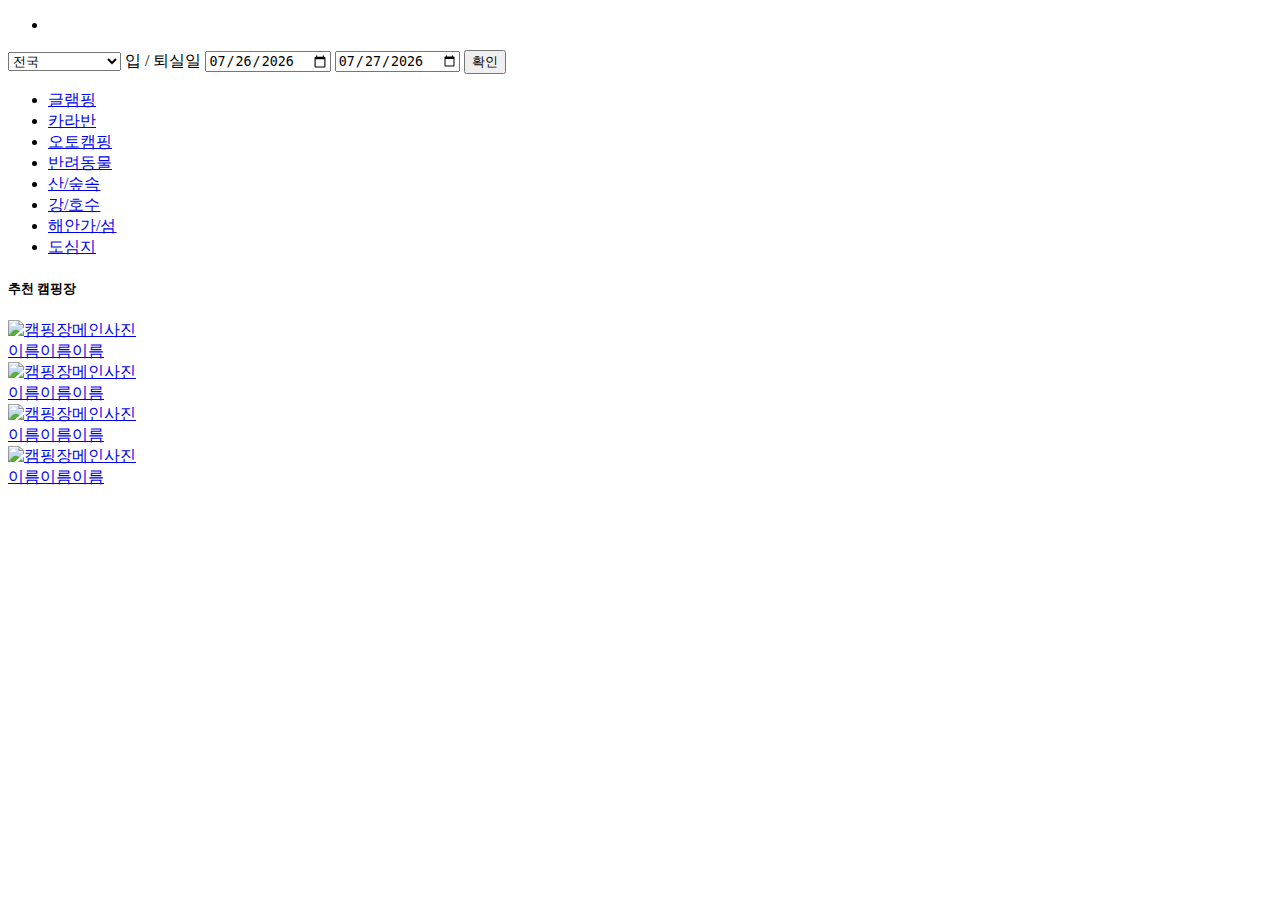
<file: src/main/resources/templates/pages/index.html>
<!-- index.html 메인화면. -->
<!DOCTYPE html>
<html lang="ko"
      xmlns:th="http://www.thymeleaf.org"
      xmlns:layout="http://www.ultraq.net.nz/thymeleaf/layout"
      layout:decorate="~{common/layout/defaultLayout}"
      layout:fragment="Content"
>
    <head>
        <title>YOLO Camping</title>
        <!-- inline CSS 영역-->
        <link th:inline="css" th:href="@{/css/index.css}" rel="stylesheet" />

        <!-- inline JS 영역-->
        <script th:inline="javascript" type="text/javascript"> </script>
    </head>

    <body>

        <section class="container">
            <div class="silde-box">
                <ul class="silde">
                    <li>
                        <img th:src="@{/image/yolo_company/event/event01.jpg}" />
                        <img th:src="@{/image/yolo_company/event/event02.jpg}" />
                        <img th:src="@{/image/yolo_company/event/event03.jpg}" />
                        <img th:src="@{/image/yolo_company/event/event04.png}" />
                        <img th:src="@{/image/yolo_company/event/event05.jpg}" />
                    </li>
                </ul>
            </div>
        </section>

        <section class="container">
            <form action="camping.search" class="searchform">
                <div class="searchbar row">
                    <select name="camping_area" class="form-control col-3">
                        <option value="전국">전국</option>
                        <option value="서울">서울특별시</option>
                        <option value="대전">대전광역시</option>
                        <option value="대구">대구광역시</option>
                        <option value="부산">부산광역시</option>
                        <option value="광주">광주광역시</option>
                        <option value="경기">경기도</option>
                        <option value="경남">경상남도</option>
                        <option value="경북">경상북도</option>
                        <option value="전남">전라남도</option>
                        <option value="전북">전라북도</option>
                        <option value="충남">충청남도</option>
                        <option value="충븍">충청븍도</option>
                        <option value="강원">강원도</option>
                        <option value="제주">제주특별자치도</option>
                    </select>

                    <span class="ml-1 mr-1">입 / 퇴실일</span>
                    <input type="date" name="checkin" id="in" class="form-control col-2" onchange="datecheck()" >
                    <input type="date" name="checkout" id="out" class="form-control col-2" onchange="datecheck()" >
                    <input type="submit" value="확인" class="btn button col-2">

                    <script>
                        var today=new Date();
                        document.getElementById('in').valueAsDate = today;
                        var tomorrow =new Date(today.setDate(today.getDate()+1));
                        document.getElementById('out').valueAsDate = tomorrow;
                    </script>
                </div>
            </form>
        </section>

        <section class="container">
            <ul class="thema_list row">
                <li >
                    <a href="option.search?camping_type=glamping">
                        <div class="icon_box"><i class="fas fa-campground"></i></div>
                        <div>글램핑</div>
                    </a>
                </li>
                <li>
                    <a href="option.search?camping_type=caravan">
                        <div class="icon_box"><i class="fas fa-caravan"></i></div>
                        <div>카라반</div>
                    </a>
                </li>
                <li>
                    <a href="option.search?camping_type=auto">
                        <div class="icon_box"><i class="fas fa-hiking"></i></div>
                        <div>오토캠핑</div>
                    </a>
                </li>
                <li>
                    <a href="option.search?camping_type=pet">
                        <div class="icon_box"><i class="fas fa-paw"></i></div>
                        <div>반려동물</div>
                    </a>
                </li>
                <li>
                    <a href="option.search?camping_theme=forest">
                        <div class="icon_box"><i class="fa-solid fa-tree"></i></div>
                        <div>산/숲속</div>
                    </a>
                </li>
                <li>
                    <a href="option.search?camping_theme=river">
                        <div class="icon_box"><i class="fa-solid fa-water"></i></div>
                        <div>강/호수</div>
                    </a>
                </li>
                <li>
                    <a href="option.search?camping_theme=sea">
                        <div class="icon_box"><i class="fa-solid fa-anchor"></i></div>
                        <div>해안가/섬</div>
                    </a>
                </li>
                <li>
                    <a href="option.search?camping_theme=city">
                        <div class="icon_box"><i class="fa-solid fa-city"></i></div>
                        <div>도심지</div>
                    </a>
                </li>
            </ul>
        </section>

        <section class="container bestbar">
            <div class="thema_best">
                <h5>추천 캠핑장</h5>
                <div class="best" >
                    <div class="card best_camping">
                        <a href="./search/camping.jsp?">
                            <img th:src="@{/image/camping_product/camping01.png}" alt="캠핑장메인사진" class="card-img-top"  />
                            <div class="camping_name">이름이름이름</div>
                        </a>
                    </div>
                    <div class="card best_camping">
                        <a href="./search/camping.jsp?">
                            <img th:src="@{/image/camping_product/camping02.jpg}" alt="캠핑장메인사진" class="card-img-top"  />
                            <div class="camping_name">이름이름이름</div>
                        </a>
                    </div>
                    <div class="card best_camping">
                        <a href="./search/camping.jsp?">
                            <img th:src="@{/image/camping_product/camping02.jpg}" alt="캠핑장메인사진" class="card-img-top"  />
                            <div class="camping_name">이름이름이름</div>
                        </a>
                    </div>
                    <div class="card best_camping">
                        <a href="./search/camping.jsp?">
                            <img th:src="@{/image/camping_product/camping01.png}" alt="캠핑장메인사진" class="card-img-top"  />
                            <div class="camping_name">이름이름이름</div>
                        </a>
                    </div>
                </div>
            </div>
        </section>

        <!--
        <section id="thema_category">
            <div class="container">
                <div class="thema_best">
                    <h5>테마별 추천지</h5>
                    <ul class="thema_best_list">
                        <li>
                            <a href="option.search?camping_thema=sea">
                                <img th:src="@{/image/special_01.jpg}">
                            </a>
                        </li>
                        <li>
                            <a href="option.search?camping_thema=forest">
                                <img th:src="@{/image/special_02.jpg}">
                            </a>
                        </li>
                        <li>
                            <a href="option.search?camping_thema=river">
                                <img th:src="@{/image/special_032.jpg}">
                            </a>
                        </li>
                        <li>
                            <a href="option.search?camping_thema=city">
                                <img th:src="@{/image/special_042.jpg}">
                            </a>
                        </li>
                    </ul>
                </div>
            </div>
        </section>
        -->
    </body>
</html>
</file>
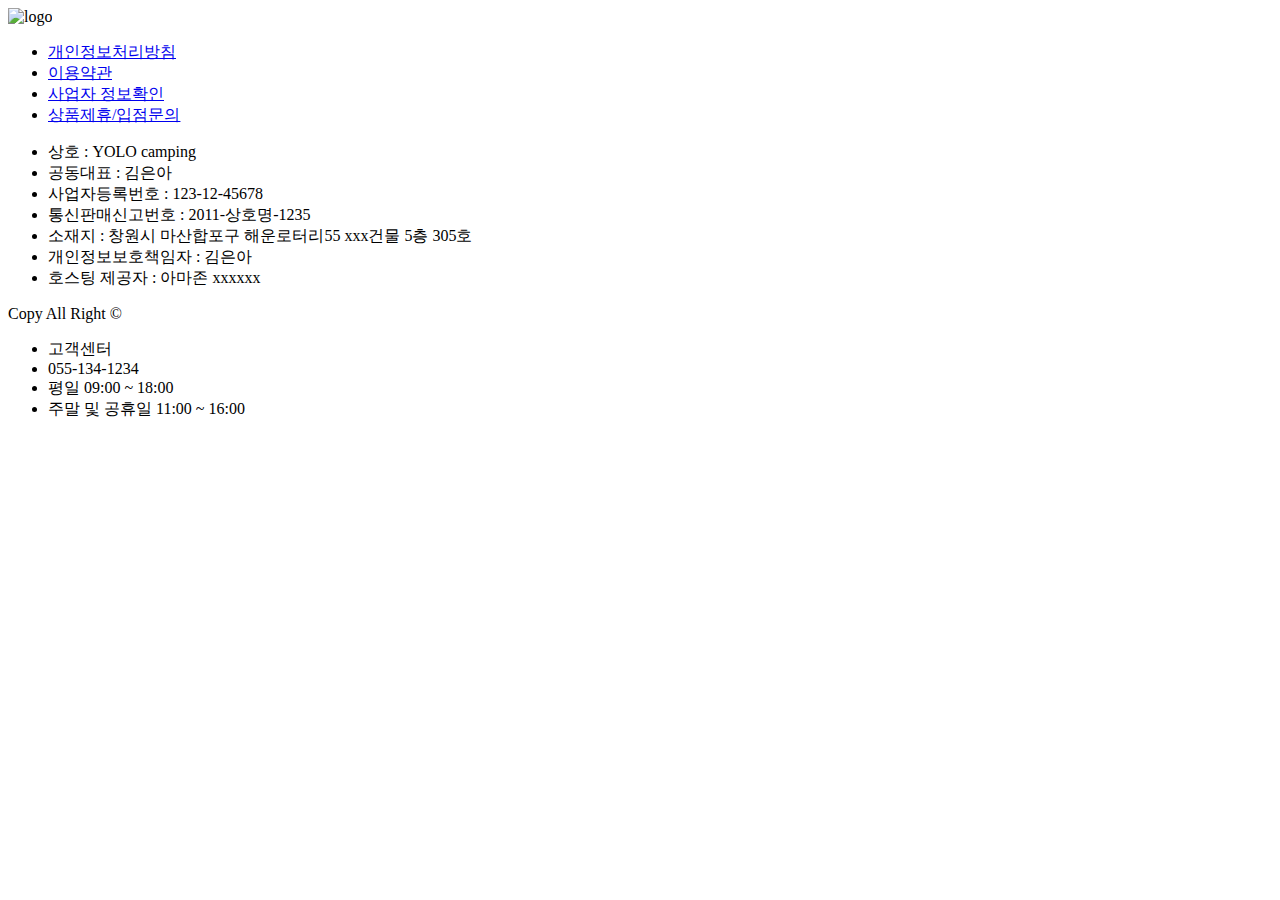
<file: src/main/resources/templates/common/fragments/footer.html>
<!-- footer.html Footer영역의 화면구성 -->
<!DOCTYPE html>
<!-- Thymeleaf 선언 / FooterFragment 임을 선언-->
<html lang="ko" xmlns:th="http://www.thymeleaf.org" th:fragment="FooterFragment">

<div class="container" id="footer">
    <div class="footer-align">
        <div class="left_box">
            <div class="left_box_top">
                <div class="company_logo">
                    <!-- <img src="<c:url value='Team_Project/resource/image/company-logo/logo-w.png'/>" alt="회사로고" class="logo"> -->
                    <img th:src="@{/image/yolo_company/logo-w.png}" alt="logo" class="logo" />
                </div>
                <ul class="agreement_list">
                    <li><a href="#">개인정보처리방침</a></li>
                    <li><a href="#">이용약관</a></li>
                    <li><a href="#">사업자 정보확인</a></li>
                    <li><a href="#">상품제휴/입점문의</a></li>
                </ul>
            </div>
            <ul class="left_box_bottom row">
                <li>상호 : YOLO camping</li>
                <li>공동대표 : 김은아</li>
                <li>사업자등록번호 : 123-12-45678</li>
                <li>통신판매신고번호 : 2011-상호명-1235</li>
                <li>소재지 : 창원시 마산합포구 해운로터리55 xxx건물 5층 305호</li>
                <li>개인정보보호책임자 : 김은아</li>
                <li>호스팅 제공자 : 아마존 xxxxxx</li>

            </ul>
            <div class="copy">Copy All Right &copy;</div>
        </div>
        <ul class="right_box">
            <li>고객센터</li>
            <li>055-134-1234</li>
            <li>평일 09:00 ~ 18:00</li>
            <li>주말 및 공휴일 11:00 ~ 16:00</li>
        </ul>
    </div>
</div>

</html>
</file>
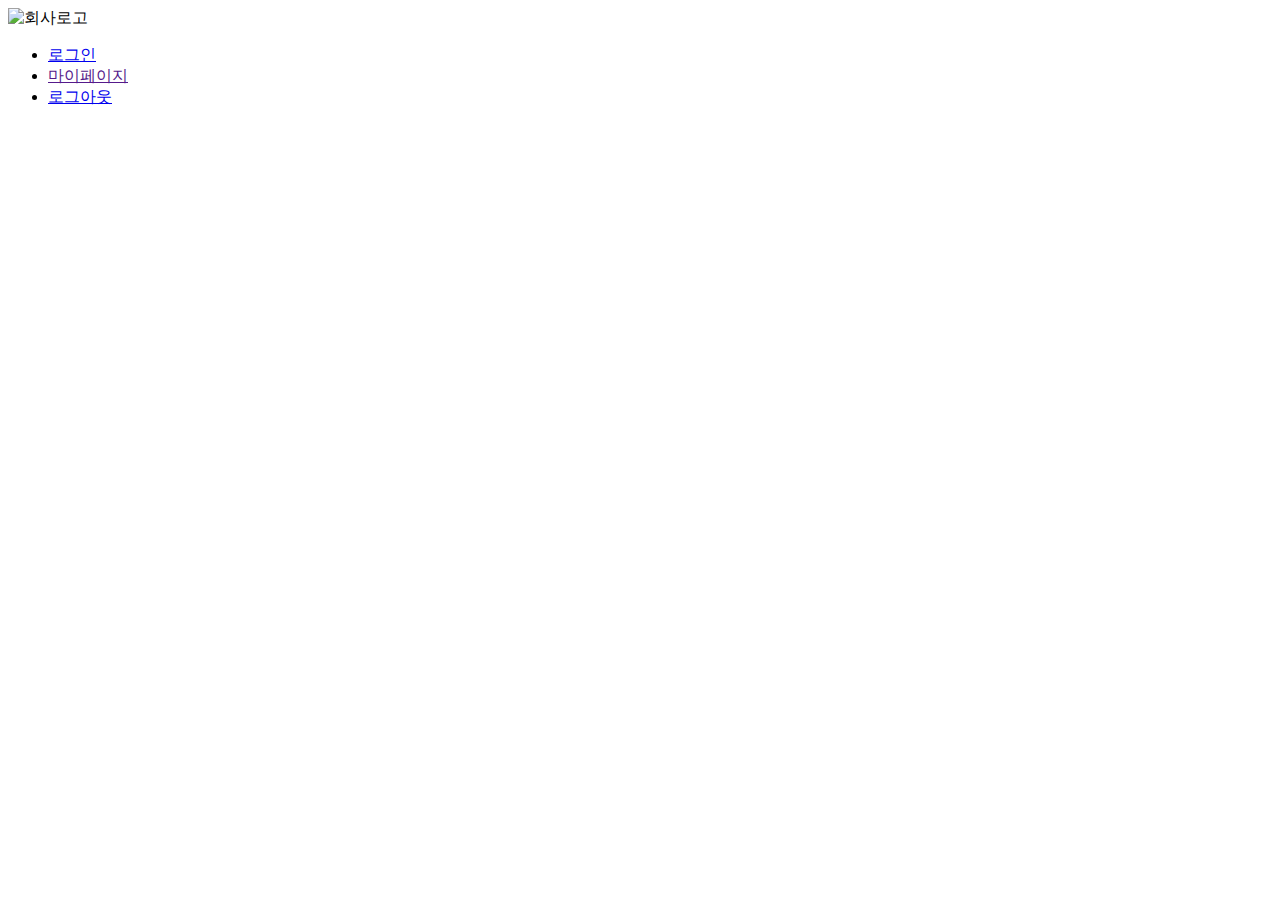
<file: src/main/resources/templates/common/fragments/header.html>
<!-- header.html header영역의 화면구성 -->
<!DOCTYPE html>
<!-- Thymeleaf 선언 / headerFragment 임을 선언-->
<html lang="ko" xmlns:th="http://www.thymeleaf.org"  th:fragment="HeaderFragment">

  <div class="container" id="header">
    <div class="align">
      <div class="company_logo">
        <a th:href="@{/index}">
          <img th:src="@{/image/yolo_company/logo-b.png}" alt="회사로고" class="logo" />
        </a>
      </div>
      <ul class="navbar">
        <li th:if="${userName}==null"><a href="/login">로그인</a></li>
        <th:block th:if="${userName}!=null">
          <li>
            <a href="">마이페이지</a>
          </li>
          <li>
            <a href="/logout">로그아웃</a>
          </li>
        </th:block>
      </ul>
    </div>
  </div>

</html>
</file>
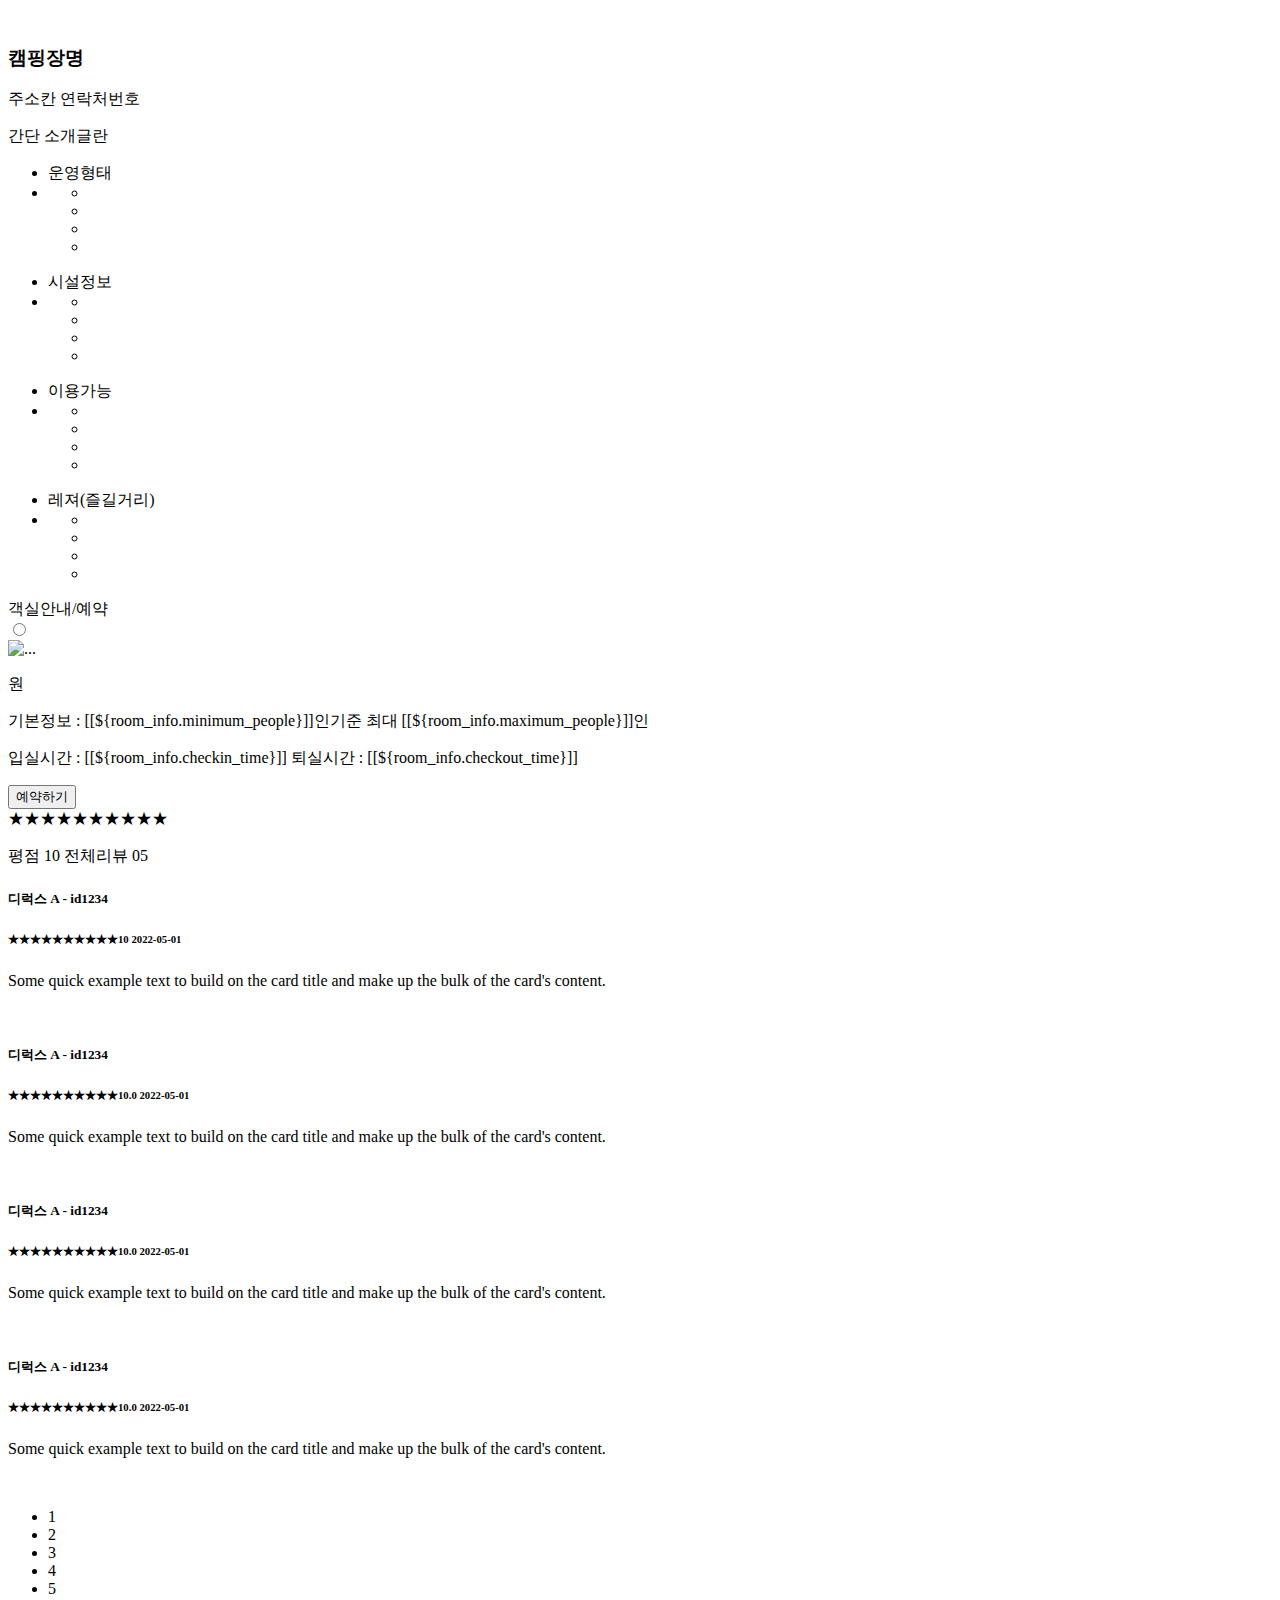
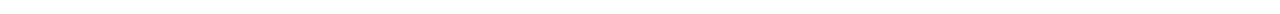
<file: src/main/resources/templates/pages/search/choice_camping.html>
<!-- index.html 메인화면. -->
<!DOCTYPE html>
    <html lang="ko"
          xmlns:th="http://www.thymeleaf.org"
          xmlns:layout="http://www.ultraq.net.nz/thymeleaf/layout"
          layout:decorate="~{common/layout/defaultLayout}"
          layout:fragment="Content"
    >
    <head>
        <title th:text="${camping_name}"></title>
        <!-- inline CSS 영역-->
        <link th:inline="css" th:href="@{/css/search/choice_camping.css}" rel="stylesheet" />

        <!-- inline JS 영역-->
        <script th:inline="javascript" type="text/javascript"> </script>
    </head>

    <body>

        <section class="container" id="main-content">
            <div class="border">
                <div class="content-image">
                    <div class="main-image">
                        <img th:src="@{/image/camping_product/1/camping/camping01.png}" id="preview-image" />
                    </div>
                    <ul>
                        <!--
                        <li th:each="camping_img : ${camping_info.camping_img}">
                          <img th:src="@{/image/camping/}+${imgs[x]}" />
                        </li>
                        -->
                    </ul>
                </div>
                <div class="content-text">

                    <h3 class="content-text-title">캠핑장명</h3>
                    <span class="address"><i class="fas fa-map-marked-alt"></i>주소칸</span>
                    <span class="number"><i class="fas fa-phone-alt"></i> 연락처번호 </span>
                    <p class="comment"> 간단 소개글란</p>
                    <div class="contents02">
                        <div class="info">
                            <ul class="info-icon row">
                                <li>운영형태</li>
                                <li>
                                    <ul class="card-text row">
                                        <li>
                                            <img th:src="@{/icon/ico_wifi.png}" />
                                        </li>
                                        <li>
                                            <img th:src="@{/icon/ico_mart.png}" />
                                        </li>
                                        <li>
                                            <img th:src="@{/icon/ico_hotwater.png}" />
                                        </li>
                                        <li>
                                            <img th:src="@{/icon/ico_pool.png}" />
                                        </li>
                                    </ul>
                                </li>
                            </ul>
                            <ul class="info-icon row">
                                <li>시설정보</li>
                                <li>
                                    <ul class="card-text row">
                                        <li>
                                            <img th:src="@{/icon/ico_wifi.png}" />
                                        </li>
                                        <li>
                                            <img th:src="@{/icon/ico_mart.png}" />
                                        </li>
                                        <li>
                                            <img th:src="@{/icon/ico_hotwater.png}" />
                                        </li>
                                        <li>
                                            <img th:src="@{/icon/ico_pool.png}" />
                                        </li>
                                    </ul>
                                </li>
                            </ul>
                            <ul class="info-icon row">
                                <li>이용가능</li>
                                <li>
                                    <ul class="card-text row">
                                        <li>
                                            <img th:src="@{/icon/ico_wifi.png}" />
                                        </li>
                                        <li>
                                            <img th:src="@{/icon/ico_mart.png}" />
                                        </li>
                                        <li>
                                            <img th:src="@{/icon/ico_hotwater.png}" />
                                        </li>
                                        <li>
                                            <img th:src="@{/icon/ico_pool.png}" />
                                        </li>
                                    </ul>
                                </li>
                            </ul>
                            <ul class="info-icon row">
                                <li>레져(즐길거리)</li>
                                <li>
                                    <ul class="card-text row">
                                        <li>
                                            <img th:src="@{/icon/ico_wifi.png}" />
                                        </li>
                                        <li>
                                            <img th:src="@{/icon/ico_mart.png}" />
                                        </li>
                                        <li>
                                            <img th:src="@{/icon/ico_hotwater.png}" />
                                        </li>
                                        <li>
                                            <img th:src="@{/icon/ico_pool.png}" />
                                        </li>
                                    </ul>
                                </li>
                            </ul>
                        </div>
                    </div>
                </div>
            </div>
        </section>

        <section class="container" id="sub-content">
                <div class="tapmenu">
                    <label>객실안내/예약</label>
                </div>
                <div class="tap-contents">
                    <div class="contents01">
                        <div class="room">
                            <div class="card col-md-12" th:each="room_info : ${List_room}">
                                <div class="row g-0">
                                    <input type="radio" id="subimage-room1" name="main-room-img"/>
                                    <div class="col-md-4 main-image">
                                        <label for="subimage-room1" class="main-room">
                                            <img th:src="@{/image/camping_product/1/room/camping01.png}" class="img-fluid rounded-start" alt="...">
                                        </label>
                                    </div>
                                    <div class="col-md-8">
                                        <div class="card-body">
                                            <p class="card-text">
                                                <span class="card-title" th:text="${room_info.room_name}"></span>
                                                <span th:text="${room_info.room_price}"></span>원
                                            </p>
                                            <p class="card-text">
                                            <p>기본정보 : [[${room_info.minimum_people}]]인기준 최대 [[${room_info.maximum_people}]]인</p>
                                            <p>입실시간 : [[${room_info.checkin_time}]] 퇴실시간 : [[${room_info.checkout_time}]] </p>
                                            <p th:utext="${room_info.room_introduction}"></p>
                                            </p>
                                            <input type="button"
                                                   th:choise="${room_info.room_no}"
                                                   th:onclick="pay(this.getAttribute('choise'))"
                                                   class="btn col-12" value="예약하기"
                                            />
                                        </div>
                                    </div>
                                </div>
                            </div>
                        </div>
                    </div>
                </div>
        </section>

        <section class="container" id="review">
            <div class="contents03">
                <div class="box">
                    <div class="star-box">
                        <span class="star">★★★★★<span style="width:100%;" >★★★★★</span></span>
                        <!--
                        <input type="range" oninput="drawStar(this)" value="1" step="1" min="0" max="10">
                        <script>
                          const drawStar = (target) => {document.querySelector(`.star span`).style.width = `${target.value * 10}%`;}
                        </script>
                        -->
                        <p>평점 <span>10</span> 전체리뷰 <span>05</span></p>
                    </div>
                </div>
                <div class="review-box">

                    <div class="card">
                        <div class="card-body">
                            <h5 class="card-title">디럭스 A - <span>id1234</span></h5>
                            <h6 class="card-subtitle col-8 text-muted">
                                <span><span class="star">★★★★★<span style="width:100%;" >★★★★★</span></span>10</span>
                                <span>2022-05-01</span>
                            </h6>
                            <p class="card-text">Some quick example text to build on the card title and make up the bulk of the card's content.</p>
                        </div>
                        <div class="review-img-box">
                            <img th:src="@{/image/reviewsample01.jpeg}" />
                            <img th:src="@{/image/reviewsample02.jpeg}" />
                            <img th:src="@{/image/reviewsample03.jpeg}" />
                            <img th:src="@{/image/reviewsample04.jpg}" />
                        </div>
                    </div>

                    <div class="card">
                        <div class="card-body">
                            <h5 class="card-title">디럭스 A - <span>id1234</span></h5>
                            <h6 class="card-subtitle col-6 text-muted">
                                <span><span class="star">★★★★★<span style="width:100%;" >★★★★★</span></span>10.0</span>
                                <span>2022-05-01</span>
                            </h6>
                            <p class="card-text">Some quick example text to build on the card title and make up the bulk of the card's content.</p>
                        </div>
                        <div class="review-img-box">
                            <img th:src="@{/image/reviewsample01.jpeg}" />
                            <img th:src="@{/image/reviewsample02.jpeg}" />
                            <img th:src="@{/image/reviewsample03.jpeg}" />
                            <img th:src="@{/image/reviewsample04.jpg}" />
                        </div>
                    </div>

                    <div class="card">
                        <div class="card-body">
                            <h5 class="card-title">디럭스 A - <span>id1234</span></h5>
                            <h6 class="card-subtitle col-6 text-muted">
                                <span><span class="star">★★★★★<span style="width:100%;" >★★★★★</span></span>10.0</span>
                                <span>2022-05-01</span>
                            </h6>
                            <p class="card-text">Some quick example text to build on the card title and make up the bulk of the card's content.</p>
                        </div>
                        <div class="review-img-box">
                            <img th:src="@{/image/reviewsample01.jpeg}" />
                            <img th:src="@{/image/reviewsample04.jpg}" />
                        </div>
                    </div>

                    <div class="card">
                        <div class="card-body">
                            <h5 class="card-title">디럭스 A - <span>id1234</span></h5>
                            <h6 class="card-subtitle col-6 text-muted">
                                <span><span class="star">★★★★★<span style="width:100%;" >★★★★★</span></span>10.0</span>
                                <span>2022-05-01</span>
                            </h6>
                            <p class="card-text">Some quick example text to build on the card title and make up the bulk of the card's content.</p>
                        </div>
                        <div class="review-img-box">
                            <img th:src="@{/image/reviewsample02.jpeg}" />
                            <img th:src="@{/image/reviewsample03.jpeg}" />
                            <img th:src="@{/image/reviewsample04.jpg}" />
                        </div>
                    </div>

                </div>

                <div class="paging">
                    <a href="#" class="btn btn-lg"><i class="fas fa-angle-left"></i></a>
                    <ul class="page-count">
                        <li class="btn-lg btn-success">1</li>
                        <li class="btn-lg">2</li>
                        <li class="btn-lg">3</li>
                        <li class="btn-lg">4</li>
                        <li class="btn-lg">5</li>
                    </ul>
                    <a href="#" class="btn btn-lg"><i class="fas fa-angle-right"></i></a>
                </div>
            </div>
        </section>

    </body>
</html>
</file>
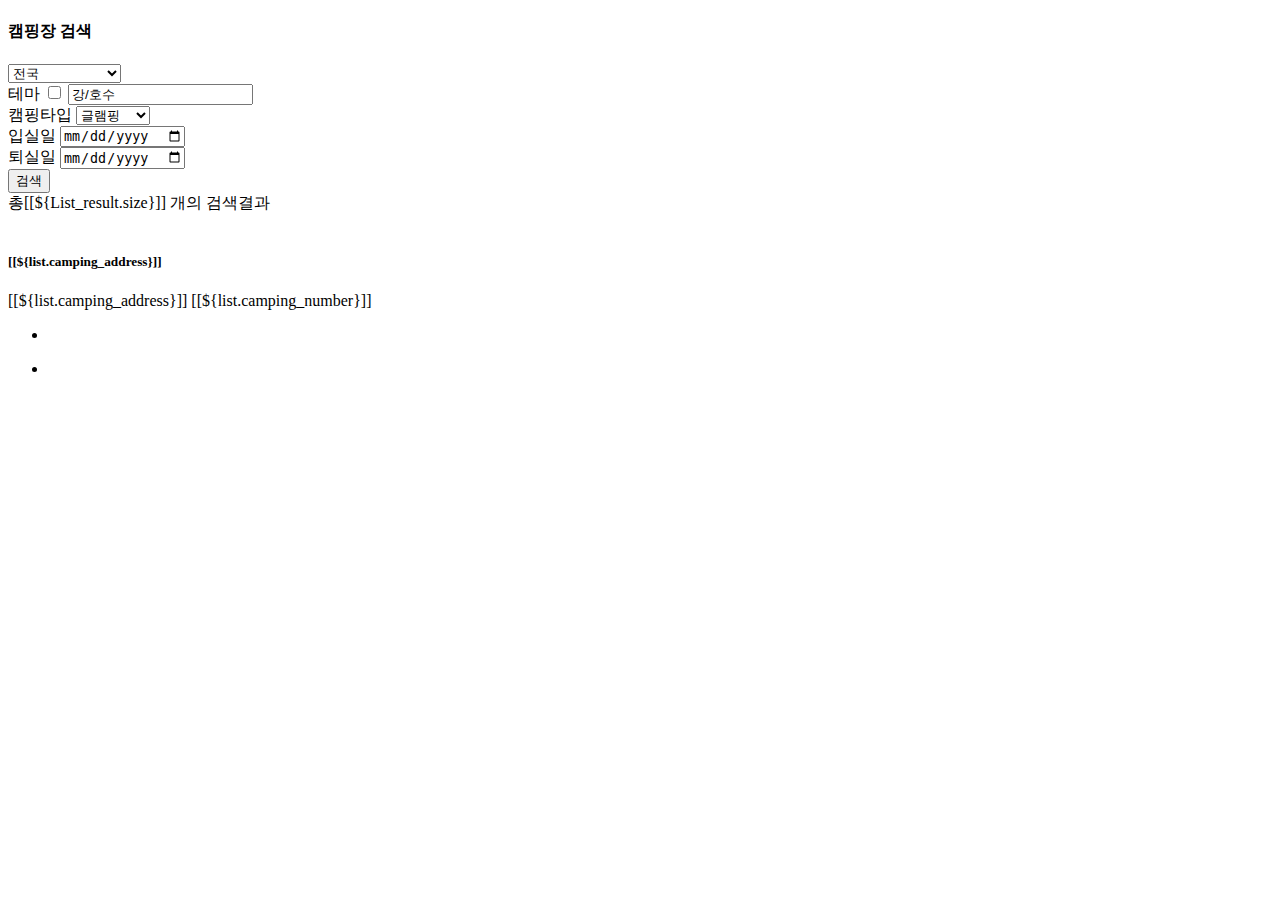
<file: src/main/resources/templates/pages/search/search_result.html>
<!-- search_result.html 캠핑검색결과창.  -->
<!DOCTYPE html>
<html lang="ko"
      xmlns:th="http://www.thymeleaf.org"
      xmlns:layout="http://www.ultraq.net.nz/thymeleaf/layout"
      layout:decorate="~{common/layout/defaultLayout}"
      layout:fragment="Content"
>
    <head>
        <title>YOLO Camping</title>
        <!-- inline CSS 영역-->
        <link th:inline="css" th:href="@{/css/search/search_result.css}" rel="stylesheet" />

        <!-- inline JS 영역-->
        <script th:inline="javascript" type="text/javascript"> </script>
    </head>
    <body>
        <section id="form-search">
            <div class="container">
                <div class="camping_search">
                    <h4>캠핑장 검색</h4>
                    <div class="form-box">
                        <form class="form-inline" action="camping.search" name="s">
                            <input type="hidden" name="pagenum" id="pagenum" value=""/>
                            <div class="form-group">
                                <select name="camping_area" class="form-control col-3">
                                    <option value="전국">전국</option>
                                    <option value="서울">서울특별시</option>
                                    <option value="대전">대전광역시</option>
                                    <option value="대구">대구광역시</option>
                                    <option value="부산">부산광역시</option>
                                    <option value="광주">광주광역시</option>
                                    <option value="경기">경기도</option>
                                    <option value="경남">경상남도</option>
                                    <option value="경북">경상북도</option>
                                    <option value="전남">전라남도</option>
                                    <option value="전북">전라북도</option>
                                    <option value="충남">충청남도</option>
                                    <option value="충븍">충청븍도</option>
                                    <option value="강원">강원도</option>
                                    <option value="제주">제주특별자치도</option>
                                </select>
                            </div>
                            <div class="form-group">
                                <label for="themainput">테마</label>
                                <input type="checkbox" name="camping_thema" class="form-control" value="river" />
                                <input type="text" class="form-control" id="themainput" name="thema" value="강/호수">
                            </div>
                            <div class="form-group">
                                <label for="type">캠핑타입</label>
                                <select name="camping_type" class="form-control">
                                    <option class="op" value="glamping">글램핑</option>
                                    <option class="op" value="auto">오토캠핑</option>
                                    <option class="op" value="caravan">카라반</option>
                                    <option class="op" value="pet">반려동물</option>
                                </select>
                            </div>

                            <div class="form-group">
                                <label for="themainput">입실일</label>
                                <input type="date" name="checkin" value="<%=start %>" class="form-control" >
                            </div>
                            <div class="form-group">
                                <label for="themainput">퇴실일</label>
                                <input type="date" name="checkout" value="<%=end%>" class="form-control" >
                            </div>

                            <script>
                                var today=new Date();
                                document.getElementById('in').valueAsDate = today;
                                var tomorrow =new Date(today.setDate(today.getDate()+1));
                                document.getElementById('out').valueAsDate = tomorrow;
                            </script>

                            <input type="submit" value="검색" class="btn btn-secondary" />
                        </form>
                    </div>
                </div>
            </div>
        </section>

        <section id="result-search">
            <div class="container">
                <div class="camping_result">
                    <span>총<span>[[${List_result.size}]]</span> 개</span>의 검색결과

                    <div th:each="list : ${List_result}"><!-- each로 for문시작 -->

                        <div class="camping_list">
                            <div class="card mb-3">
                                <div class="row g-0">
                                    <div class="col-md-4">
                                        <a href="choice.search?camping_no=<%=info.getCamping_no()%>&start=<%=start%>&end=<%=end%>&people=<%=people%>">
                                            <img th:src="@{'/image/camping_product/' + ${camping.camping_no} + '/camping/' + ${camping.camping_img} }"  class="img-fluid rounded-start" />
                                        </a>
                                    </div>
                                    <div class="col-md-8">
                                        <div class="card-body">
                                            <a th:href="@{choice.search(camping_no=${list.camping_no})}">
                                                <h5 class="card-title" th:text="${list.camping_name}">[[${list.camping_address}]] </h5>
                                                <p class="card-text">
                                                    <span>
                                                        <i class="fas fa-map-marked-alt"></i>[[${list.camping_address}]]
                                                    </span>
                                                    <span>
                                                        <i class="fas fa-phone-alt"></i>[[${list.camping_number}]]</span>
                                                </p>
                                            </a>
                                            <ul class="card-text row">
                                                <li>
                                                    <img th:src="" />
                                                </li>
                                            </ul>
                                        </div>
                                    </div>
                                </div>
                            </div>
                        </div>
                    </div>
                </div><!--camping_result end-->
                <script>
                    function paging(text , pagenum, total_page){

                        if(pagenum==1&&text=="before"){ return false; }
                        else if(pagenum==total_page&&text=="after"){ return false;}

                        if(text == "before"){ pagenum-=1; }
                        else if(text == "after"){ pagenum+=1; }

                        document.getElementById('pagenum').value=pagenum;
                        //alert(document.getElementById('pagenum').value);

                        document.s.submit();
                    }
                </script>
                <div class="paging">
                    <a onclick="paging('before',<%=pagenum%>,<%=total_page%>)" class="btn btn-lg"><i class="fas fa-angle-left"></i></a>
                    <ul class="page-count">

                        <li class="btn-lg"></li>

                    </ul>
                    <a onclick="paging('after',<%=pagenum%>,<%=total_page%>)" class="btn btn-lg"><i class="fas fa-angle-right"></i></a>
                </div>
            </div> <!-- container end -->
        </section>
    </body>
</html>
</file>
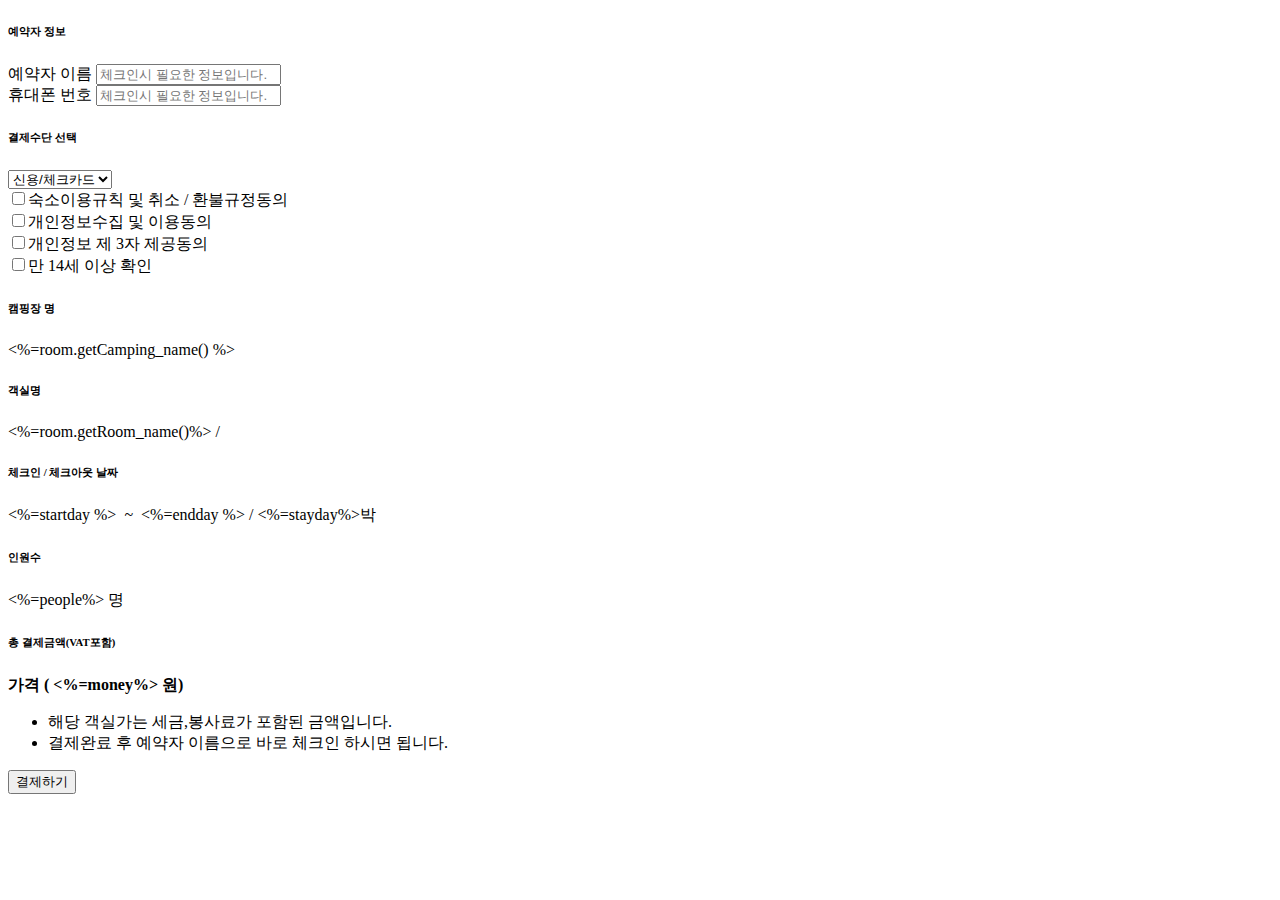
<file: src/main/resources/templates/pages/service/booking.html>
<!DOCTYPE html>
<html lang="ko"
      xmlns:th="http://www.thymeleaf.org"
      xmlns:layout="http://www.ultraq.net.nz/thymeleaf/layout"
      layout:decorate="~{common/layout/defaultLayout}"
      layout:fragment="Content"
>
    <head>
        <meta charset="UTF-8">
        <link th:inline="css" th:href="/css/service/booking.css" rel="stylesheet"/>
        <title>예약하기</title>
    </head>
    <body>

        <div class="container">
            <div class="box">
                <form action="service.page" class="row" name="Form" method="post">
                    <input type="hidden" name="booking_startday" value="" />
                    <input type="hidden" name="booking_endday" value="" />
                    <input type="hidden" name="booking_stayday" value="" />
                    <input type="hidden" name="booking_room_no" value="" />
                    <div class="left-box col-md-6">
                        <h6>예약자 정보</h6>
                        <div class="form-group">
                            <label> 예약자 이름 </label>
                            <input type="text" class="form-control" id="booking_name" name="booking_name" value="" placeholder="체크인시 필요한 정보입니다." />
                        </div>
                        <div class="form-group">
                            <label> 휴대폰 번호 </label>
                            <input type="text" class="form-control" id="booking_phone" name="booking_phone" value="" placeholder="체크인시 필요한 정보입니다." />
                        </div>
                        <h6>결제수단 선택</h6>
                        <div class="form-group">
                            <select class="form-control" name="booking_payment">
                                <option value="card">신용/체크카드</option>
                                <option value="samsungpay">삼성페이</option>
                                <option value="naverpay">네이버페이</option>
                                <option value="kakaopay">카카오페이</option>
                            </select>
                        </div>
                        <div class="form-group">
                            <div class="checkbox">
                                <label>
                                    <input type="checkbox" id="con1">숙소이용규칙 및 취소 / 환불규정동의
                                </label>
                            </div>

                            <div class="checkbox">
                                <label>
                                    <input type="checkbox" id="con2">개인정보수집 및 이용동의
                                </label>
                            </div>
                            <div class="checkbox">
                                <label>
                                    <input type="checkbox" id="con3">개인정보 제 3자 제공동의
                                </label>
                            </div>
                            <div class="checkbox">
                                <label>
                                    <input type="checkbox" id="con4">만 14세 이상 확인
                                </label>
                            </div>
                        </div>
                    </div>
                    <div class="right-box col-md-6">
                        <div class="right-reserve-box">
                            <div class="text">
                                <h6>캠핑장 명</h6>
                                <input type="hidden" id="camping_name" name="camping_name" value="<%=room.getCamping_name() %>" />
                                <p><%=room.getCamping_name() %></p>
                                <h6>객실명</h6>
                                <p><%=room.getRoom_name()%> /</p>
                                <h6>체크인 / 체크아웃 날짜</h6>
                                <p><%=startday %>&nbsp;&nbsp;~&nbsp;&nbsp;<%=endday %> / <%=stayday%>박</p>
                                <h6>인원수</h6>
                                <p><%=people%>&nbsp;명</p>
                            </div>
                            <div class="total">
                                <h6>총 결제금액(VAT포함)</h6>
                                <input type="hidden" name="booking_price" value="<%=price %>" />
                                <strong>가격 ( <%=money%> 원)</strong>
                                <ul>
                                    <li>해당 객실가는 세금,봉사료가 포함된 금액입니다.</li>
                                    <li>결제완료 후 예약자 이름으로 바로 체크인 하시면 됩니다.</li>
                                </ul>
                                <input type="button" onclick="check()" class="btn col-12 button" value="결제하기" />
                            </div>
                        </div>
                    </div>
                </form>
            </div>
        </div>
    </body>

    <script th:inline="javascript" th:type="text/javascript" th:src="/js/booking.js" />

</html>
</file>
